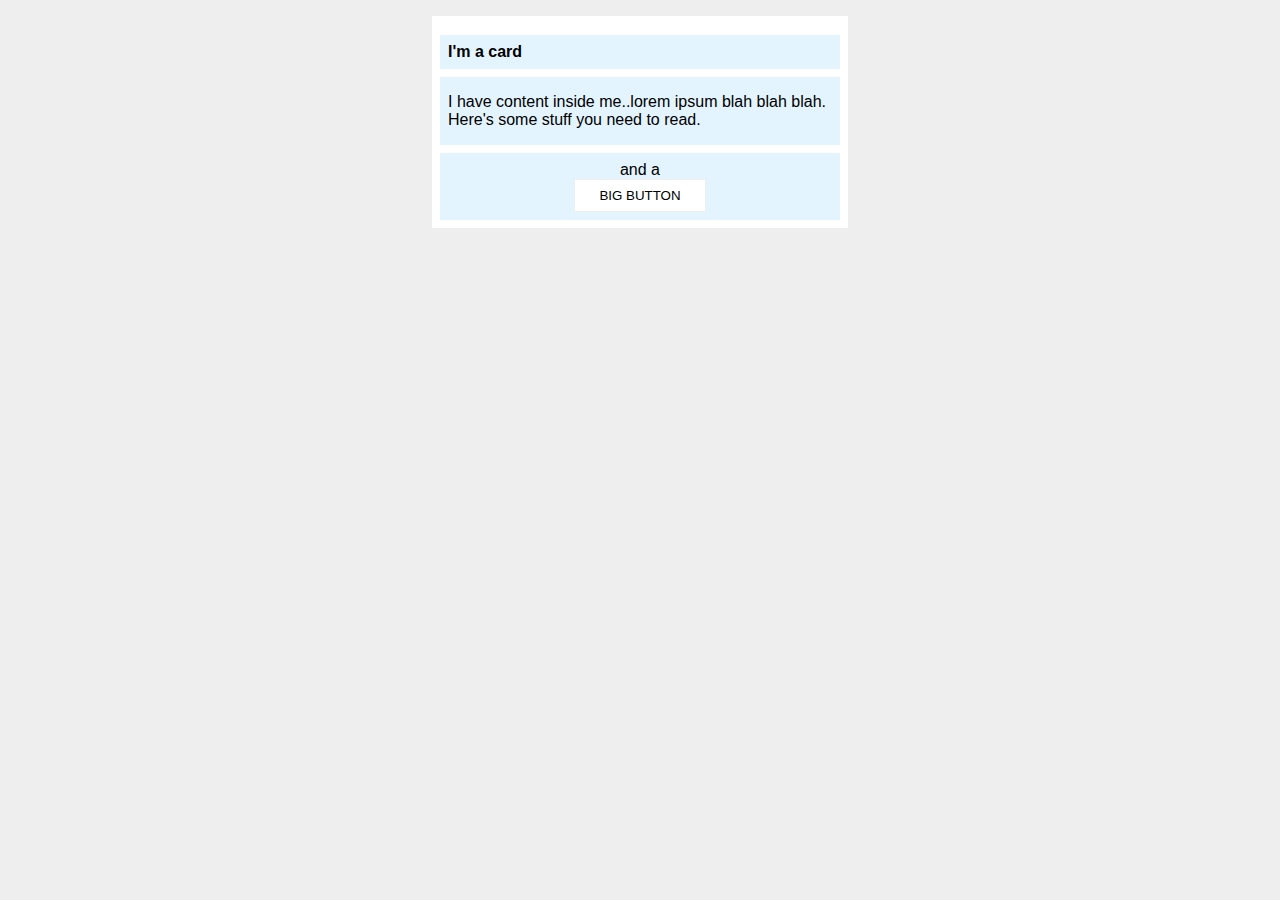
<file: foundations/block-and-inline/02-margin-and-padding-2/index.html>
<!DOCTYPE html>
<html lang="en">
  <head>
    <meta charset="UTF-8">
    <meta http-equiv="X-UA-Compatible" content="IE=edge">
    <meta name="viewport" content="width=device-width, initial-scale=1.0">
    <title>Margin and Padding exercise 2</title>
    <link rel="stylesheet" href="style.css">
  </head>
  <body>
    <div class="card">
      <h1 class="title">I'm a card</h1>
      <div class="content">I have content inside me..lorem ipsum blah blah blah. Here's some stuff you need to read.</div>
      <div class="button-container">and a<button>BIG BUTTON</button></div>
    </div>
  </body>
</html>
</file>
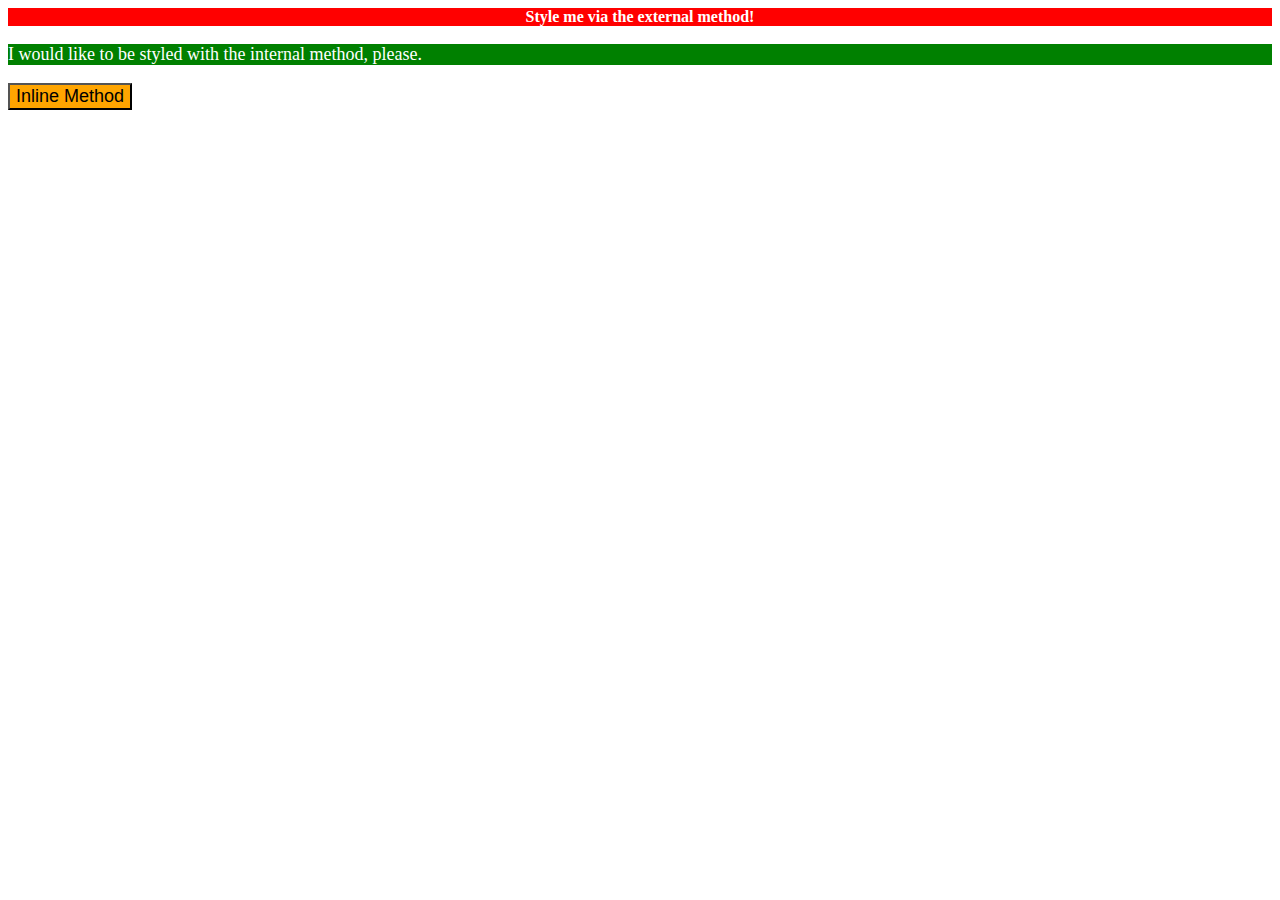
<file: foundations/intro-to-css/01-css-methods/index.html>
<!DOCTYPE html>
<html lang="en">
  <head>
    <link rel="stylesheet" href="styles.css">
    <style>
      p {
        background-color: green;
        color: white;
        font-size: 18px;
      }
    </style>
    <meta charset="UTF-8">
    <meta http-equiv="X-UA-Compatible" content="IE=edge">
    <meta name="viewport" content="width=device-width, initial-scale=1.0">
    <title>Methods for Adding CSS</title>
  </head>
  <body>
    <div>Style me via the external method!</div>
    <p>I would like to be styled with the internal method, please.</p>
    <button style="background-color: orange; font-size: 18px">Inline Method</button>
  </body>
</html>
</file>
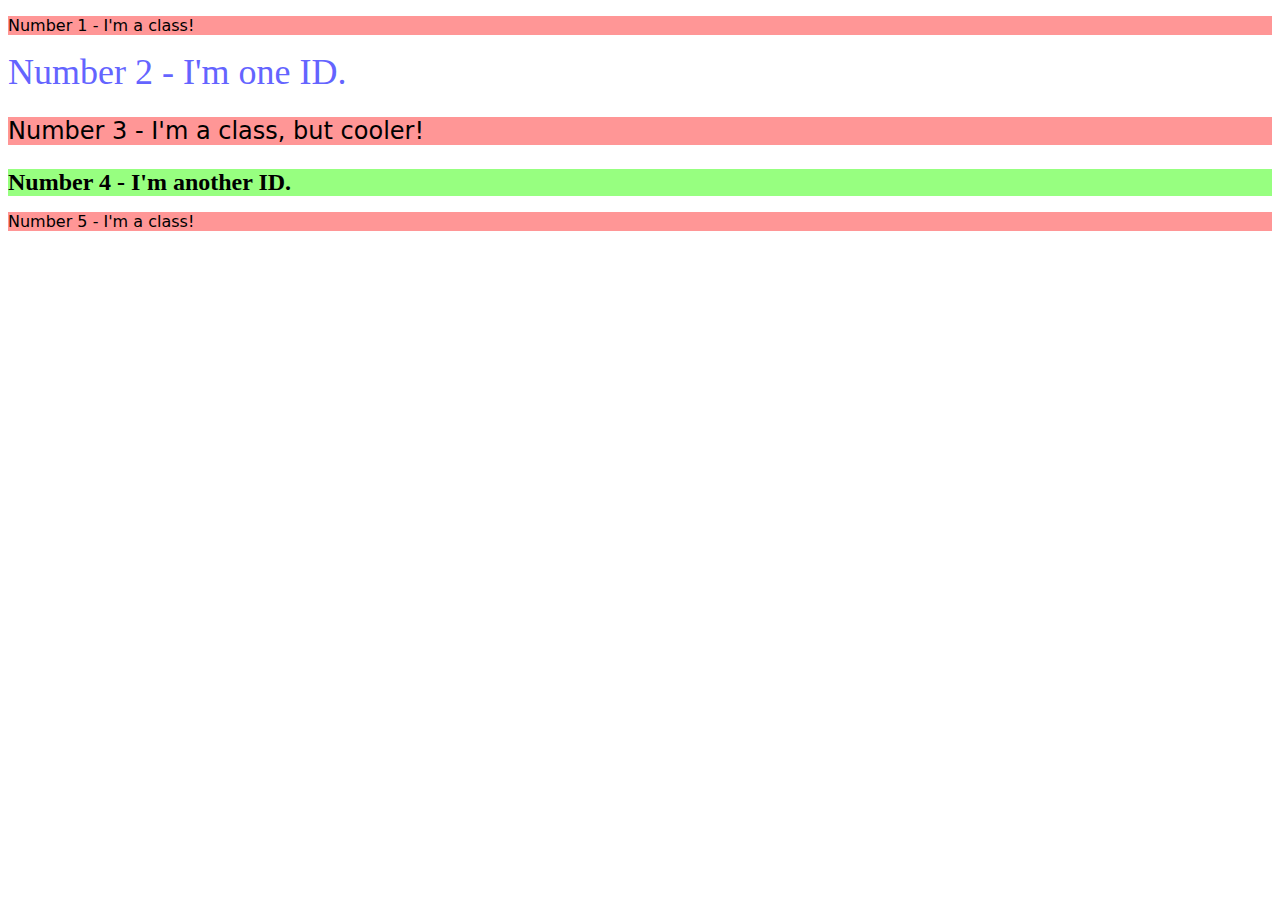
<file: foundations/intro-to-css/02-class-id-selectors/index.html>
<!DOCTYPE html>
<html lang="en">
  <head>
    <meta charset="UTF-8">
    <meta http-equiv="X-UA-Compatible" content="IE=edge">
    <meta name="viewport" content="width=device-width, initial-scale=1.0">
    <title>Class and ID Selectors</title>
    <link rel="stylesheet" href="style.css">
  </head>
  <body>
    <p class="normal">Number 1 - I'm a class!</p>
    <div id="numtwo">Number 2 - I'm one ID.</div>
    <p class="normal cool">Number 3 - I'm a class, but cooler!</p>
    <div id="numfour" class="cool">Number 4 - I'm another ID.</div>
    <p class="normal">Number 5 - I'm a class!</p>
  </body>
</html>
</file>
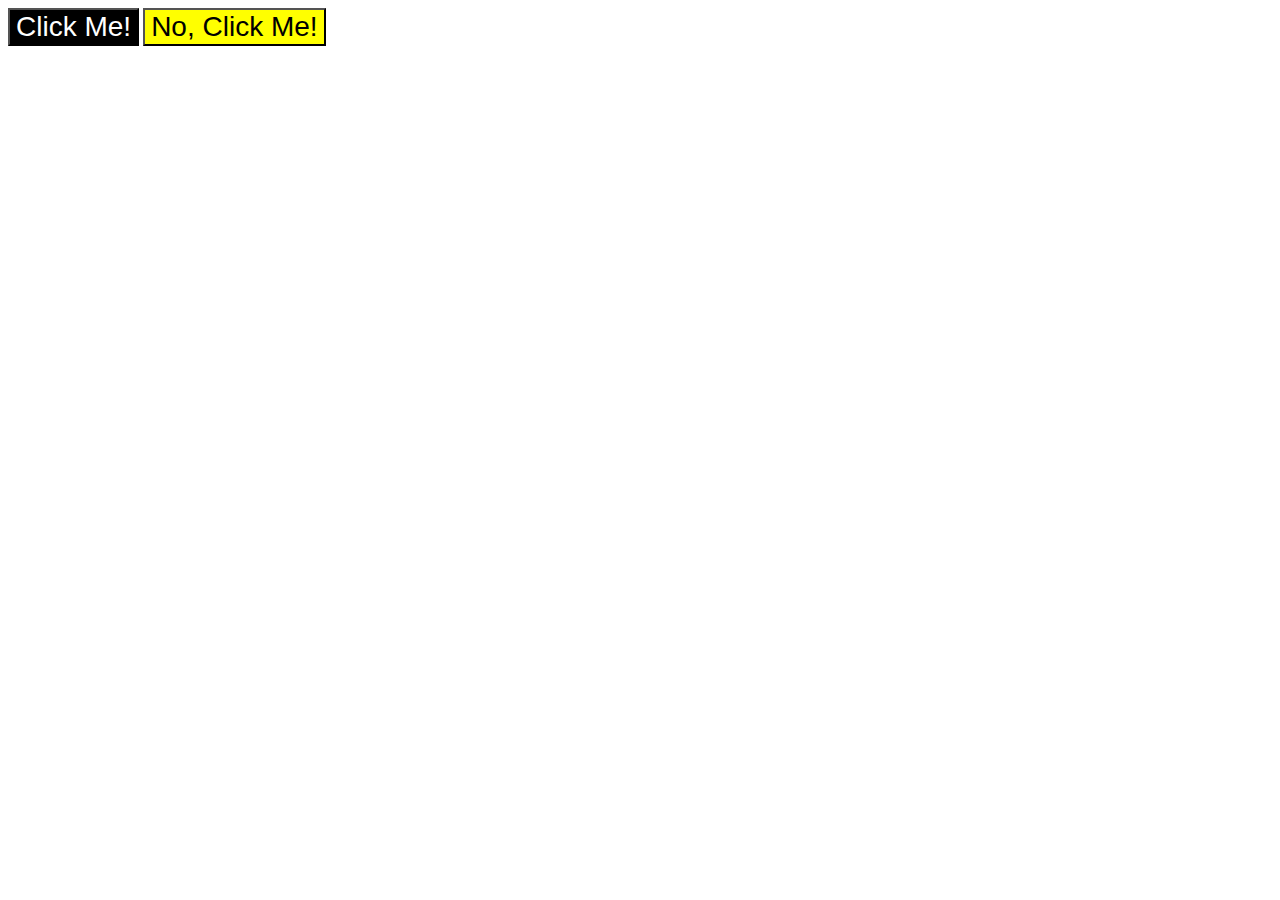
<file: foundations/intro-to-css/03-grouping-selectors/index.html>
<!DOCTYPE html>
<html lang="en">
  <head>
    <meta charset="UTF-8">
    <meta http-equiv="X-UA-Compatible" content="IE=edge">
    <meta name="viewport" content="width=device-width, initial-scale=1.0">
    <title>Grouping Selectors</title>
    <link rel="stylesheet" href="style.css">
  </head>
  <body>
    <button class="first">Click Me!</button>
    <button class="second">No, Click Me!</button>
  </body>
</html>
</file>
<file: foundations/block-and-inline/02-margin-and-padding-2/style.css>
body {
  background: #eee;
  font-family: sans-serif;
}

.card {
  width: 400px;
  background: #fff;
  margin: 16px auto;
  padding: 8px;
}

.title {
  background: #e3f4ff;
  margin-bottom: 8px;
  padding: 8px;
  font-size: 16px;
}

.content {
  background: #e3f4ff;
  margin-bottom: 8px;
  padding: 16px 8px;
  font-size: 16px;
}

.button-container {
  background: #e3f4ff;
  padding: 8px;
  text-align: center;
}

button {
  background: white;
  border: 1px solid #eee;
  margin: 0px auto;
  padding: 8px 24px;
  display: block;
}
</file>
<file: foundations/intro-to-css/01-css-methods/styles.css>
div {
    background-color: red;
    color: white;
    font-size: "32px";
    text-align: center;
    font-weight: bold;
}
</file>
<file: foundations/intro-to-css/02-class-id-selectors/style.css>
.normal {
    font-family: Verdana, DejaVu Sans, sans-serif;
    background-color:rgb(255, 150, 150);
}

.cool {
    font-size: 24px;
}

#numtwo {
    font-size: 36px;
    color: rgb(100, 100, 255);
}

#numfour {
    font-weight: bold;
    background-color: hsl(109, 100%, 75%);
}
</file>
<file: foundations/intro-to-css/03-grouping-selectors/style.css>
.first, .second {
    font-size: 28px;
    font-family: Helvetica, 'Times New Roman', sans-serif;
}

.first {
    background-color: black;
    color: white;
}

.second {
    background-color: yellow;
}
</file>
